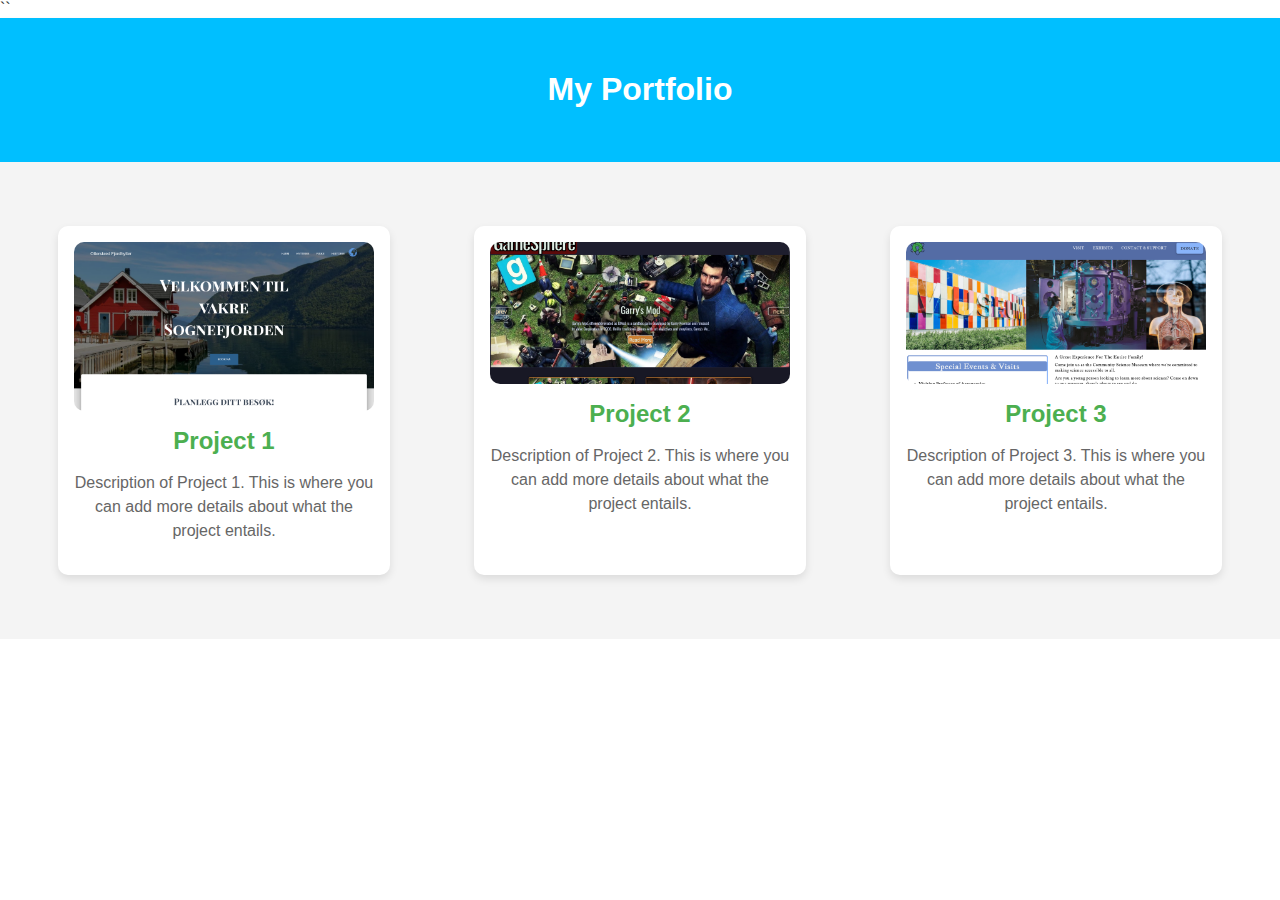
<file: index.html>
``
<!DOCTYPE html>
<html lang="en">
  <head>
    <meta charset="UTF-8" />
    <meta name="viewport" content="width=device-width, initial-scale=1.0" />
    <title>Document</title>
    <link rel="stylesheet" href="./styles/styles.css" />
    <script src="js/index.js" defer></script>
  </head>
  <body>
    <header>
      <h1>My Portfolio</h1>
    </header>
    <main>
      <div class="card" href="projects/otterskred.html">
        <img src="media/thumbnail 1920 1080.png" alt="Project 1" />
        <h3>Project 1</h3>
        <p>
          Description of Project 1. This is where you can add more details about
          what the project entails.
        </p>
      </div>
      <div class="card" href="projects/gamesphere.html">
        <img
          src="media/Screenshot 2024-06-03 at 14-07-14 Document.png"
          alt="Project 2"
        />
        <h3>Project 2</h3>
        <p>
          Description of Project 2. This is where you can add more details about
          what the project entails.
        </p>
      </div>
      <div class="card" href="projects/museum.html">
        <img
          src="media/Screenshot 2024-06-03 at 14-08-12 Home CommuntyScience Museum.png"
          alt="Project 3"
        />
        <h3>Project 3</h3>
        <p>
          Description of Project 3. This is where you can add more details about
          what the project entails.
        </p>
      </div>
    </main>
  </body>
</html>
</file>
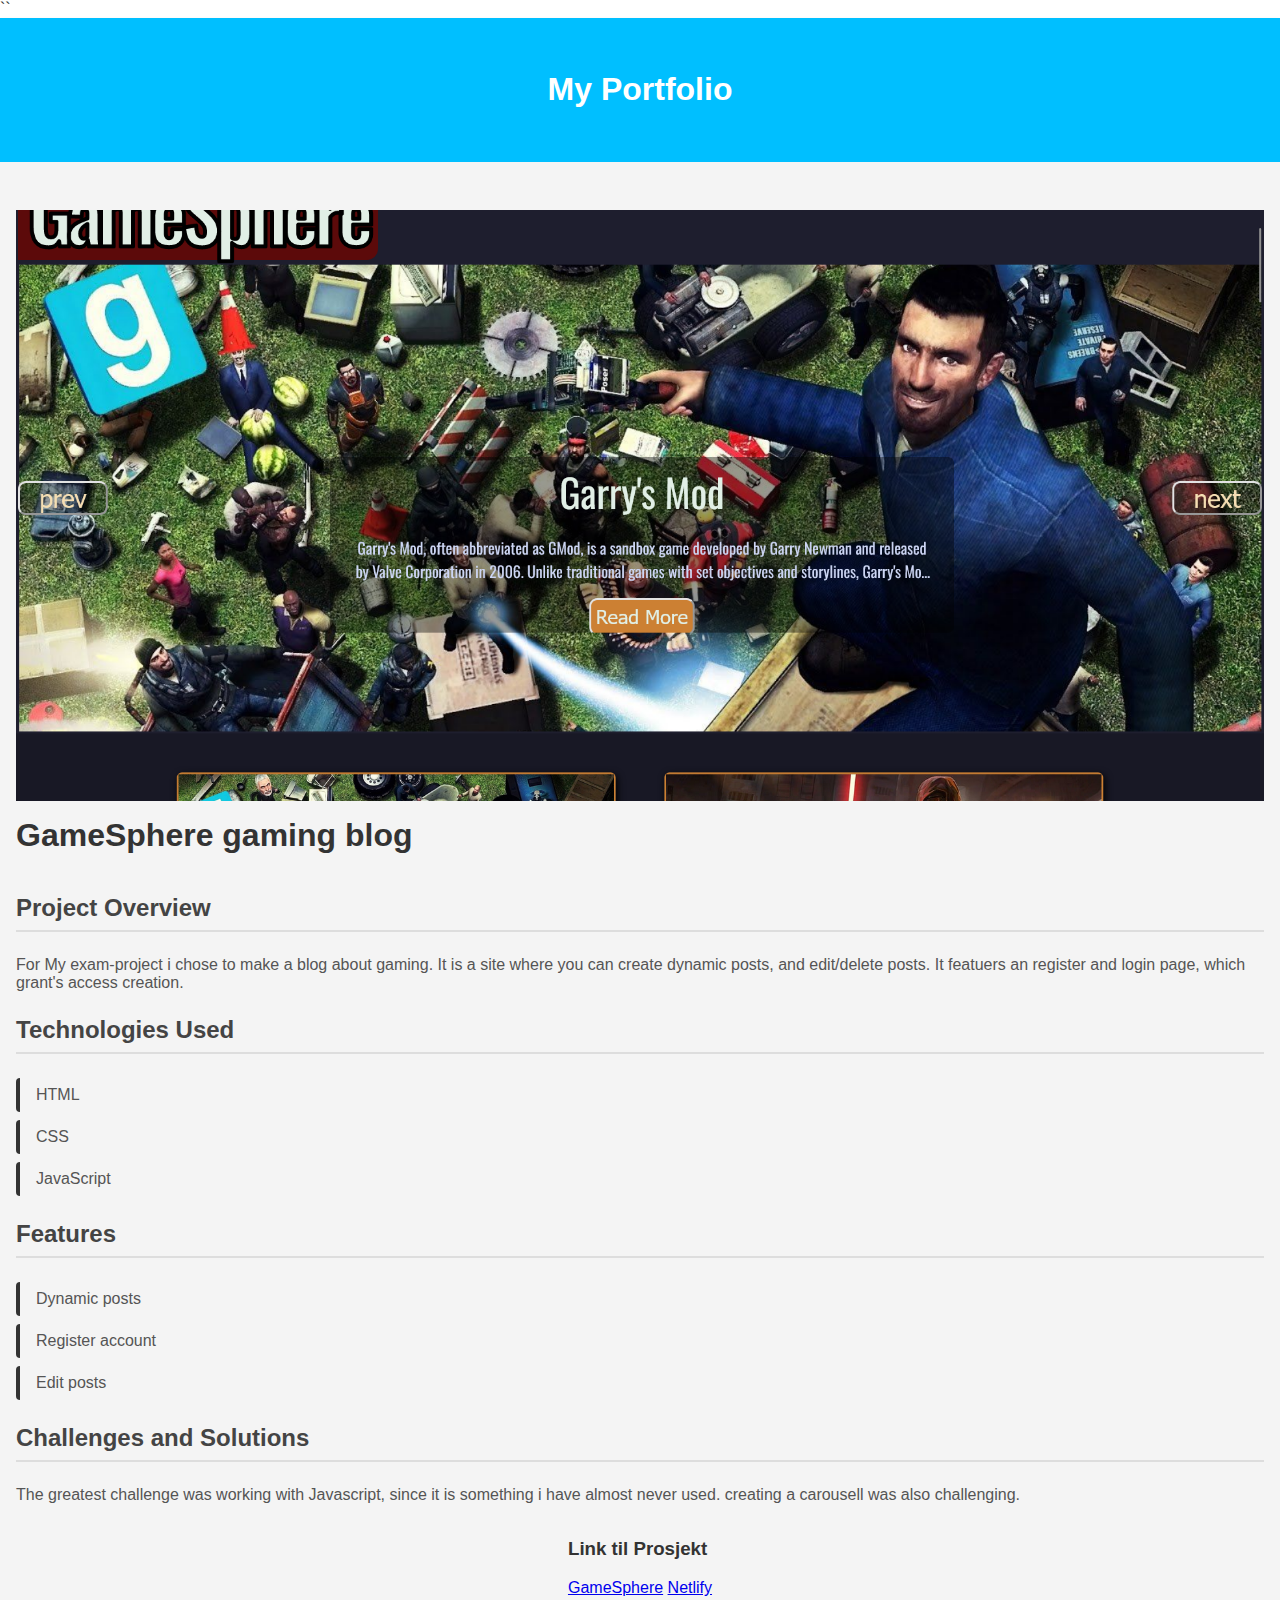
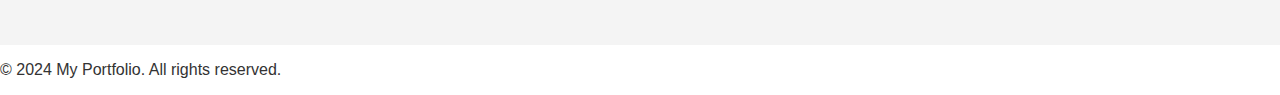
<file: projects/gamesphere.html>
``
<!DOCTYPE html>
<html lang="en">
  <head>
    <meta charset="UTF-8" />
    <meta name="viewport" content="width=device-width, initial-scale=1.0" />
    <title>Document</title>
    <link rel="stylesheet" href="../styles/styles.css" />
    <script src="/js/index.js" defer></script>
  </head>
  <body>
    <header id="header">
      <h1>My Portfolio</h1>
    </header>
    <main>
      <div class="project-header">
        <div class="img">
          <img
            src="/media/Screenshot 2024-06-03 at 14-07-14 Document.png"
            alt="Project 1"
          />
        </div>
        <h2>GameSphere gaming blog</h2>
      </div>
      <div class="project-details" href="project1.html">
        <h3>Project Overview</h3>
        <p>
          For My exam-project i chose to make a blog about gaming. It is a site
          where you can create dynamic posts, and edit/delete posts. It featuers
          an register and login page, which grant's access creation.
        </p>
        <h3>Technologies Used</h3>
        <ul>
          <li>HTML</li>
          <li>CSS</li>
          <li>JavaScript</li>
        </ul>
        <h3>Features</h3>
        <ul>
          <li>Dynamic posts</li>
          <li>Register account</li>
          <li>Edit posts</li>
        </ul>
        <h3>Challenges and Solutions</h3>
        <p>
          The greatest challenge was working with Javascript, since it is
          something i have almost never used. creating a carousell was also
          challenging.
        </p>
      </div>
      <div>
        <h3>Link til Prosjekt</h3>
        <a href="https://github.com/ErlandHeenHalvorsen/portfolio"
          >GameSphere</a
        >
        <a href="https://gamesphere-blog.netlify.app/">Netlify</a>
      </div>
    </main>
    <footer>
      <p>&copy; 2024 My Portfolio. All rights reserved.</p>
    </footer>
  </body>
</html>
</file>
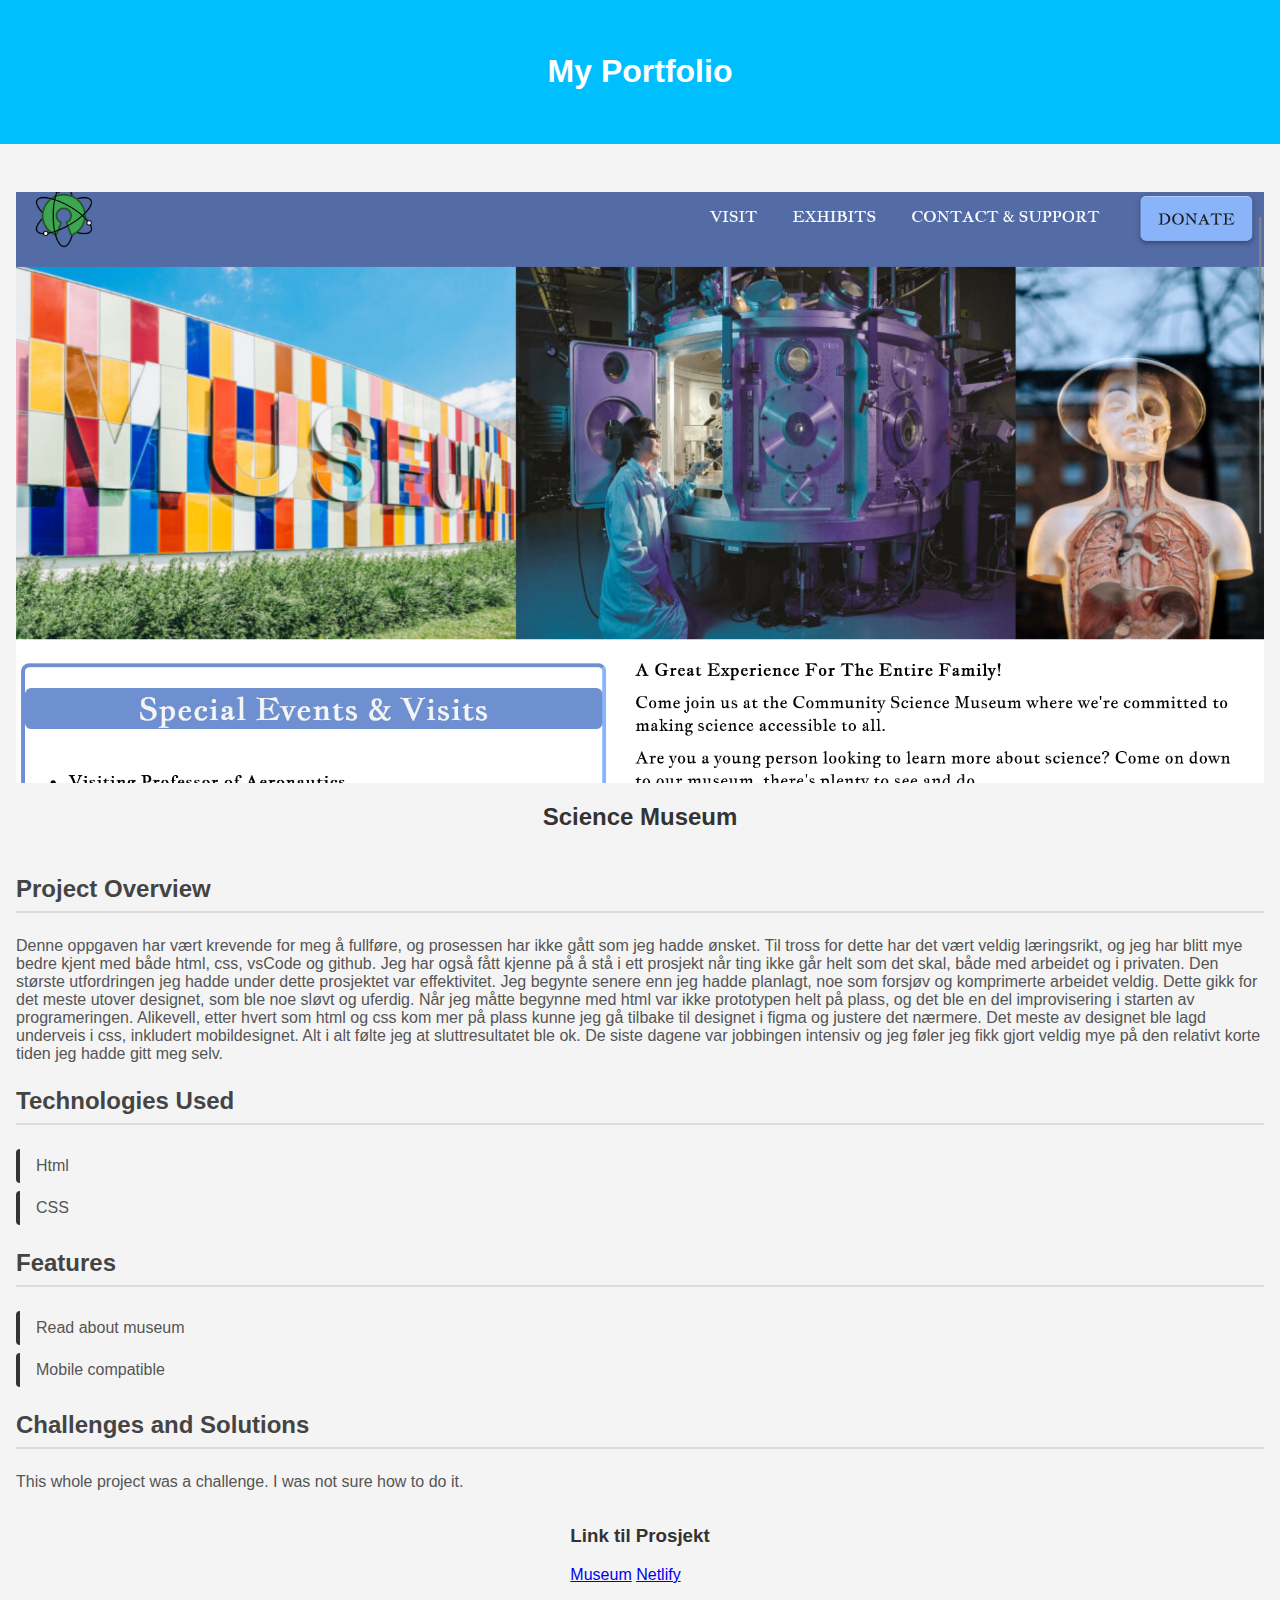
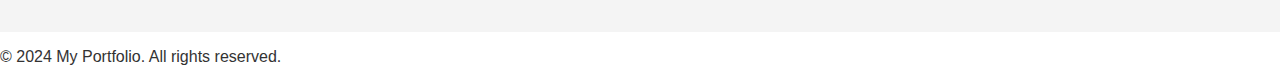
<file: projects/museum.html>
<!DOCTYPE html>
<html lang="en">
  <head>
    <meta charset="UTF-8" />
    <meta name="viewport" content="width=device-width, initial-scale=1.0" />
    <title>Document</title>
    <link rel="stylesheet" href="../styles/styles.css" />
    <script src="/js/index.js" defer></script>
  </head>
  <body>
    <header id="header">
      <h1>My Portfolio</h1>
    </header>
    <main>
      <div class="project-header" href="project2.html">
        <div class="img">
          <img
            src="/media/Screenshot 2024-06-03 at 14-08-12 Home CommuntyScience Museum.png"
            alt="Project 1"
          />
        </div>
      </div>
      <h2>Science Museum</h2>
      <div class="project-details">
        <h3>Project Overview</h3>
        <p>
          Denne oppgaven har vært krevende for meg å fullføre, og prosessen har
          ikke gått som jeg hadde ønsket. Til tross for dette har det vært
          veldig læringsrikt, og jeg har blitt mye bedre kjent med både html,
          css, vsCode og github. Jeg har også fått kjenne på å stå i ett
          prosjekt når ting ikke går helt som det skal, både med arbeidet og i
          privaten. Den største utfordringen jeg hadde under dette prosjektet
          var effektivitet. Jeg begynte senere enn jeg hadde planlagt, noe som
          forsjøv og komprimerte arbeidet veldig. Dette gikk for det meste
          utover designet, som ble noe sløvt og uferdig. Når jeg måtte begynne
          med html var ikke prototypen helt på plass, og det ble en del
          improvisering i starten av programeringen. Alikevell, etter hvert som
          html og css kom mer på plass kunne jeg gå tilbake til designet i figma
          og justere det nærmere. Det meste av designet ble lagd underveis i
          css, inkludert mobildesignet. Alt i alt følte jeg at sluttresultatet
          ble ok. De siste dagene var jobbingen intensiv og jeg føler jeg fikk
          gjort veldig mye på den relativt korte tiden jeg hadde gitt meg selv.
        </p>
        <h3>Technologies Used</h3>
        <ul>
          <li>Html</li>
          <li>CSS</li>
        </ul>
        <h3>Features</h3>
        <ul>
          <li>Read about museum</li>
          <li>Mobile compatible</li>
        </ul>
        <h3>Challenges and Solutions</h3>
        <p>This whole project was a challenge. I was not sure how to do it.</p>
      </div>
      <div>
        <h3>Link til Prosjekt</h3>
        <a
          href="https://github.com/ErlandHeenHalvorsen/Semesteroppgave01002erlhal"
          >Museum</a
        >
        <a href="https://hilarious-paprenjak-5686e9.netlify.app/">Netlify</a>
      </div>
    </main>
    <footer>
      <p>&copy; 2024 My Portfolio. All rights reserved.</p>
    </footer>
  </body>
</html>
</file>
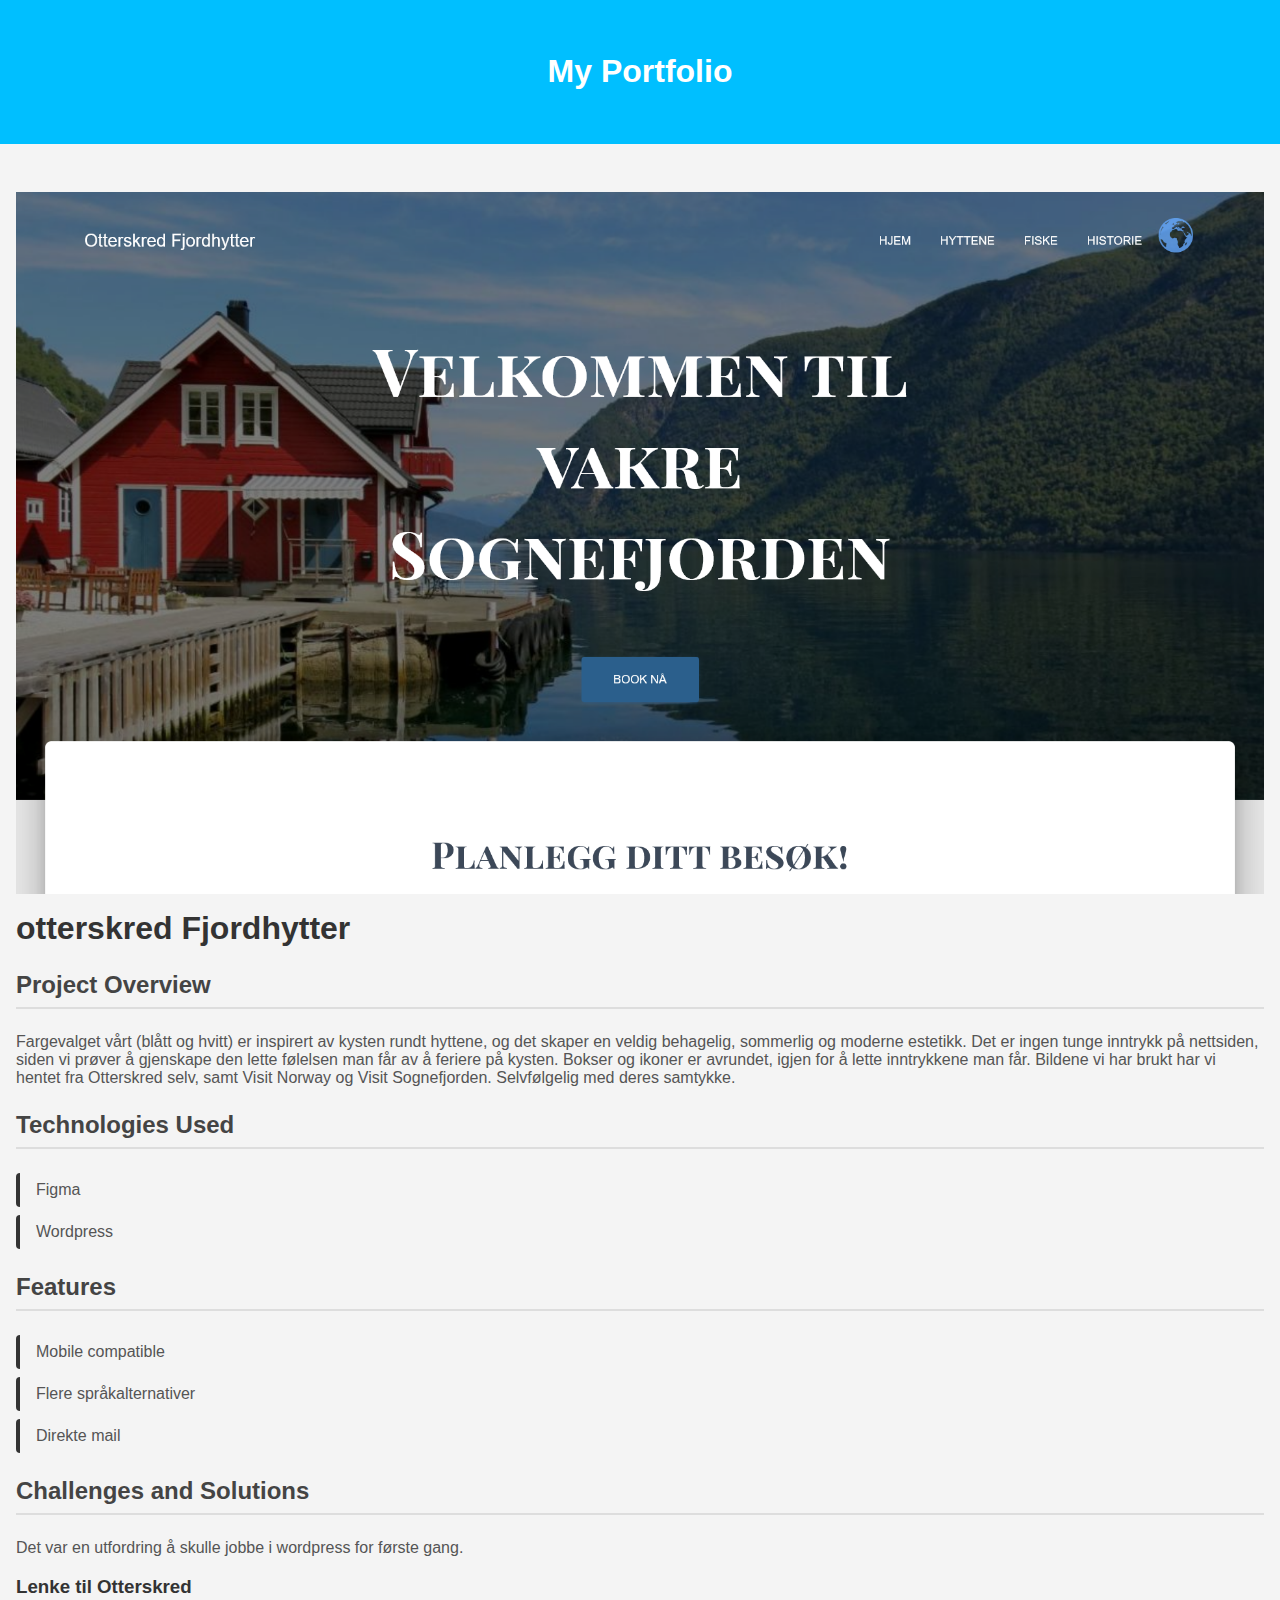
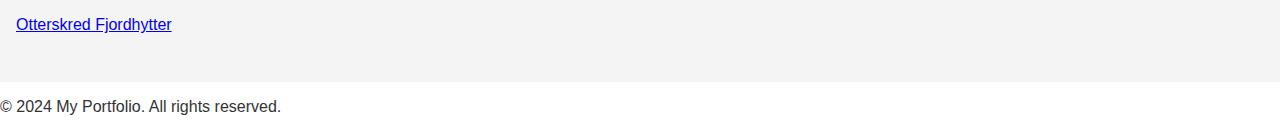
<file: projects/otterskred.html>
<!DOCTYPE html>
<html lang="en">
  <head>
    <meta charset="UTF-8" />
    <meta name="viewport" content="width=device-width, initial-scale=1.0" />
    <title>Document</title>
    <link rel="stylesheet" href="../styles/styles.css" />
    <script src="/js/index.js" defer></script>
  </head>
  <body>
    <header id="header">
      <h1>My Portfolio</h1>
    </header>
    <main>
      <div class="project-header" href="project2.html">
        <div class="img">
          <img src="/media/thumbnail 1920 1080.png" alt="Project 1" />
        </div>

        <h2>otterskred Fjordhytter</h2>
      
      <div class="project-details">
        <h3>Project Overview</h3>
        <p>
          Fargevalget vårt (blått og hvitt) er inspirert av kysten rundt hyttene, og det skaper en veldig behagelig, sommerlig og moderne estetikk. Det er ingen tunge inntrykk på nettsiden, siden vi prøver å gjenskape den lette følelsen man får av å feriere på kysten. Bokser og ikoner er avrundet, igjen for å lette inntrykkene man får. Bildene vi har brukt har vi hentet fra Otterskred selv, samt Visit Norway og Visit Sognefjorden. Selvfølgelig med deres samtykke.
        </p>
        <h3>Technologies Used</h3>
        <ul>
          <li>Figma</li>
          <li>Wordpress</li>
        </ul>
        <h3>Features</h3>
        <ul>
          <li>Mobile compatible</li>
          <li> Flere språkalternativer</li>
          <li>Direkte mail</li>
        </ul>
        <h3>Challenges and Solutions</h3>
        <p>
          Det var en utfordring å skulle jobbe i wordpress for første gang.
        </p>
      </div>
      <div>
        <h3>Lenke til Otterskred</h3>
        <a href="https://otterskred.petrine.no/">Otterskred Fjordhytter</a>
      </div>
    </main>
    <footer>
      <p>&copy; 2024 My Portfolio. All rights reserved.</p>
    </footer>
  </body>
</html>
</file>
<file: styles/styles.css>
body {
  display: flex;
  flex-direction: column;
  font-family: "Roboto", sans-serif;
  margin: 0;
  padding: 0;
  box-sizing: border-box;
  color: #333;
  justify-content: space-around;
}
header {
  background-color: deepskyblue;
  color: #fff;
  text-align: center;
  padding: 2rem 0;
  box-shadow: 0 2px 4px rgba(0, 0, 0, 0.1);
}
main {
  display: flex;
  flex-wrap: wrap;
  justify-content: space-around;
  padding: 3rem 1rem;
  background-color: #f4f4f4;
}
.card {
  background-color: #fff;
  border-radius: 10px;
  box-shadow: 0 4px 8px rgba(0, 0, 0, 0.1);
  width: 300px;
  margin: 1rem;
  padding: 1rem;
  text-align: center;
  transition: transform 0.3s ease, box-shadow 0.3s ease;
}
.card img {
  max-width: 100%;
  border-radius: 10px;
  transition: transform 0.3s ease;
}
.card h3 {
  margin: 1rem 0 0.5rem;
  font-size: 1.5rem;
  color: #4caf50;
}
.card p {
  color: #666;
  font-size: 1rem;
  line-height: 1.5;
}
.card:hover {
  transform: translateY(-10px);
  box-shadow: 0 10px 20px rgba(0, 0, 0, 0.2);
}
.card:hover img {
  transform: scale(1.05);
}

/*read more*/
.img {
  width: 100%;
  overflow: hidden;
}

.img img {
  width: 100%;
  height: auto;
  display: block;
}

.project-header img img {
  width: 50%;
  height: auto;
  display: block;
  overflow: hidden;
}

.project-header h2 {
  font-size: 2rem;
  margin-top: 1.5rem;
  color: #333;
  margin: 1rem 0;
}

.project-details h3 {
  font-size: 1.5rem;
  margin-top: 1.5rem;
  color: #444;
  border-bottom: 2px solid #ddd;
  padding-bottom: 0.5rem;
}

.project-details p,
.project-details ul {
  margin: 1rem 0;
  color: #555;
}

.project-details ul {
  list-style: none;
  padding: 0;
}

.project-details li {
  background: #f4f4f4;
  margin: 0.5rem 0;
  padding: 0.5rem 1rem;
  border-radius: 4px;
  border-left: 4px solid #333;
}

@media (max-width: 600px) {
  main {
    padding: 1rem;
  }

  .project-header h2 {
    font-size: 1.5rem;
  }
  .project-details h3 {
    font-size: 1.25rem;
  }

  .project-details p,
  .project-details ul {
    margin: 0.5rem 0;
  }

  .project-details li {
    padding: 0.5rem;
  }
}

@media (max-width: 600px) {
  main {
    padding: 1rem;
  }

  .project-header h2 {
    font-size: 1.5rem;
  }

  .project-details h3 {
    font-size: 1.25rem;
  }
}
#header {
  cursor: pointer;
}

@media (max-width: 768px) {
  main {
    flex-direction: column;
    align-items: center;
  }
  .card {
    width: 80%;
    margin: 1rem 0;
  }
}
</file>
